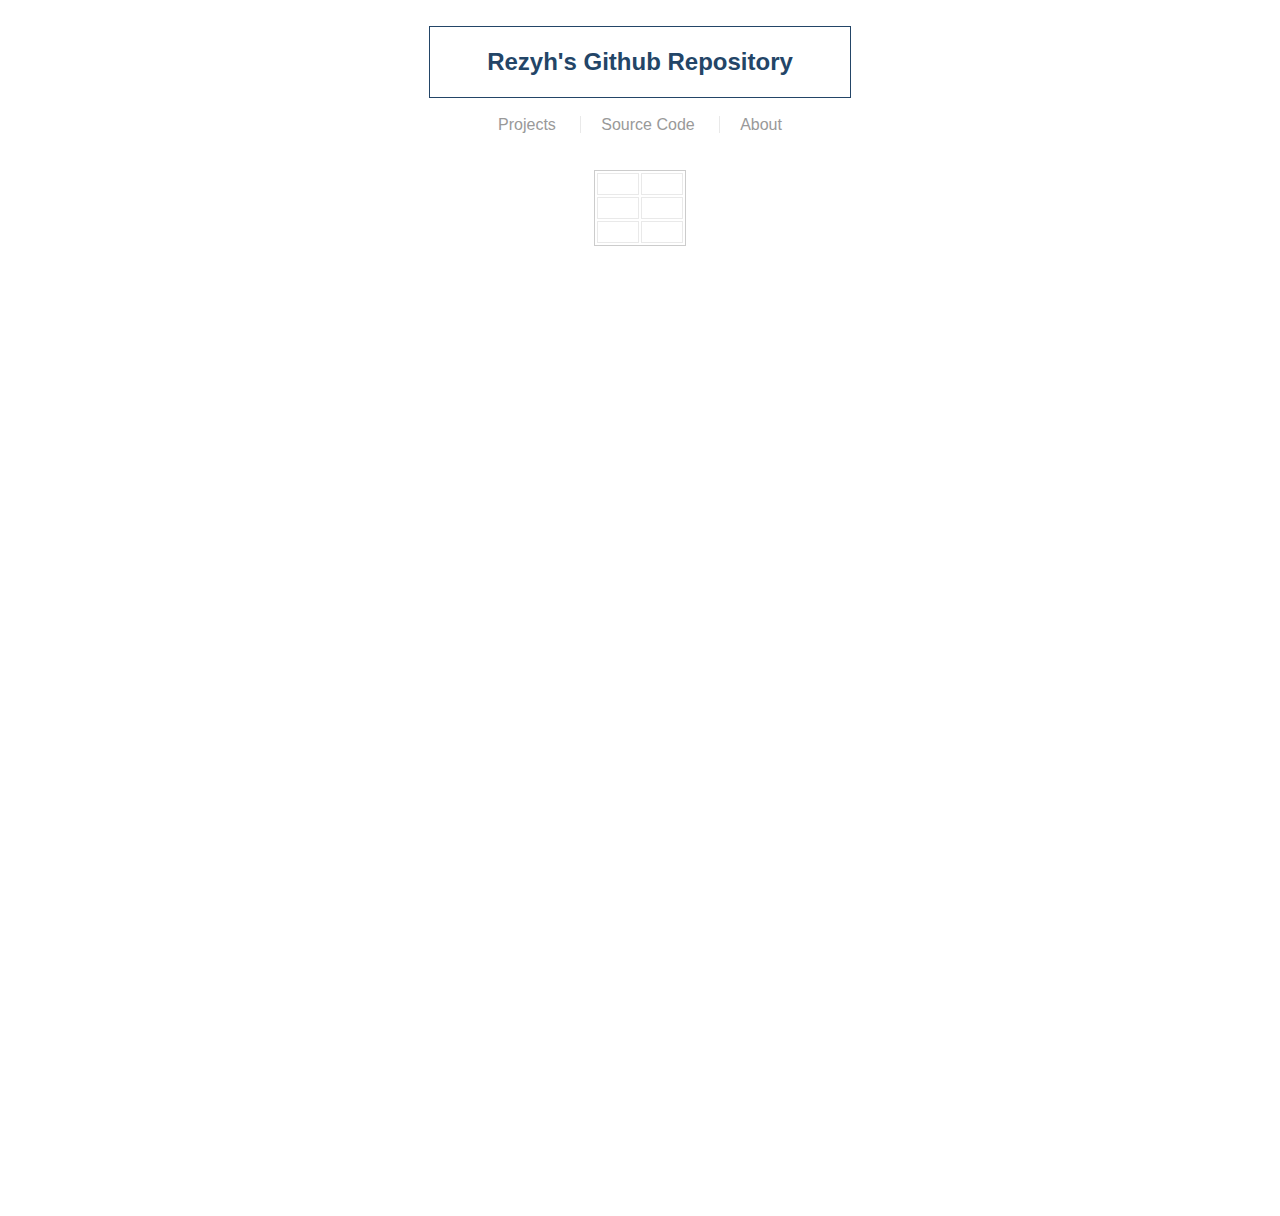
<file: index.html>
<!DOCTYPE html PUBLIC "-//W3C//DTD XHTML 1.0 Strict//EN" "http://www.w3.org/TR/xhtml1/DTD/xhtml1-strict.dtd">
<html xmlns="http://www.w3.org/1999/xhtml" xml:lang="en"><head><meta http-equiv="Content-Type" content="text/html; charset=ISO-8859-1">
	
	<meta name="author" content="Rezyh">
	<meta name="keywords" content="github, minecraft, plugin, bukkit, herobrine, ghostNPC">
	<meta name="description" content="Rezyh's Github Repositories">

	<head>
	<link rel="stylesheet" type="text/css" href="myStyle.css">
	
	
	<title>Github Project Repository</title>
	</head>
	
	<body>
	<div id="main_body">
	
	<br />
	
	<div id="header">
		<h1> Rezyh's Github Repository </h1>
	</div>
	
	<br />
	
		<div id="navigation">

			<ul>
				<li><a href=""> Projects </a></li>
				<li><a href="./source.html"> Source Code </a></li>
				<li><a href="./about.html"> About </a></li>
			</ul>
		
		</div>
	
		<br /><br />
		
		<div id="content">
			<table border="1">
			
			<tr>
				<td></td>
				<td></td>
			</tr>
			<tr>
				<td></td>
				<td></td>
			</tr>
			<tr>
				<td></td>
				<td></td>
			</tr>
			
			</table>

		</div>
	
	</div>	
	</body>

</html>
</file>
<file: myStyle.css>
/* Main Body and Headers */

#main_body
{
width: 800px;
height: 1200px;
margin-left: auto;
margin-right: auto;
text-align:center;
font-family: "Arial", serif, sans-serif;
color: #234567;
font-size: 12pt;
}

body
{
	margin-left: auto;
	margin-right: auto;
}

#header
{
width: 400px;
margin-left: auto;
margin-right: auto;
padding: 5px 10px;
border: 1px solid #234567;
}

h1
{
font-size: 18pt;
}


/* Navigation */


#navigation ul 
{
list-style-type: none;
padding: 0;
margin: 0;
}

#navigation li 
{
display:inline;
}

#navigation ul li a 
{
border-right:1px solid #e9e9e9;
padding:0px 20px;
text-decoration:none;
color:#999;
}

#navigation ul li:last-child a
{
border-right:0px solid #e9e9e9;
}

#navigation ul li:hover a 
{
background:#ccc;
color:#234567;
}


/* Body Content */


#content table
{
	margin-left: auto;
	margin-right: auto;
	border: 1px solid #ccc;
}

#content table td 
{
	margin-left: auto;
	margin-right: auto;
	padding: 10px 20px;
	border: 1px solid #e9e9e9;
}

.left_table
{
text-align: left;
}
</file>
